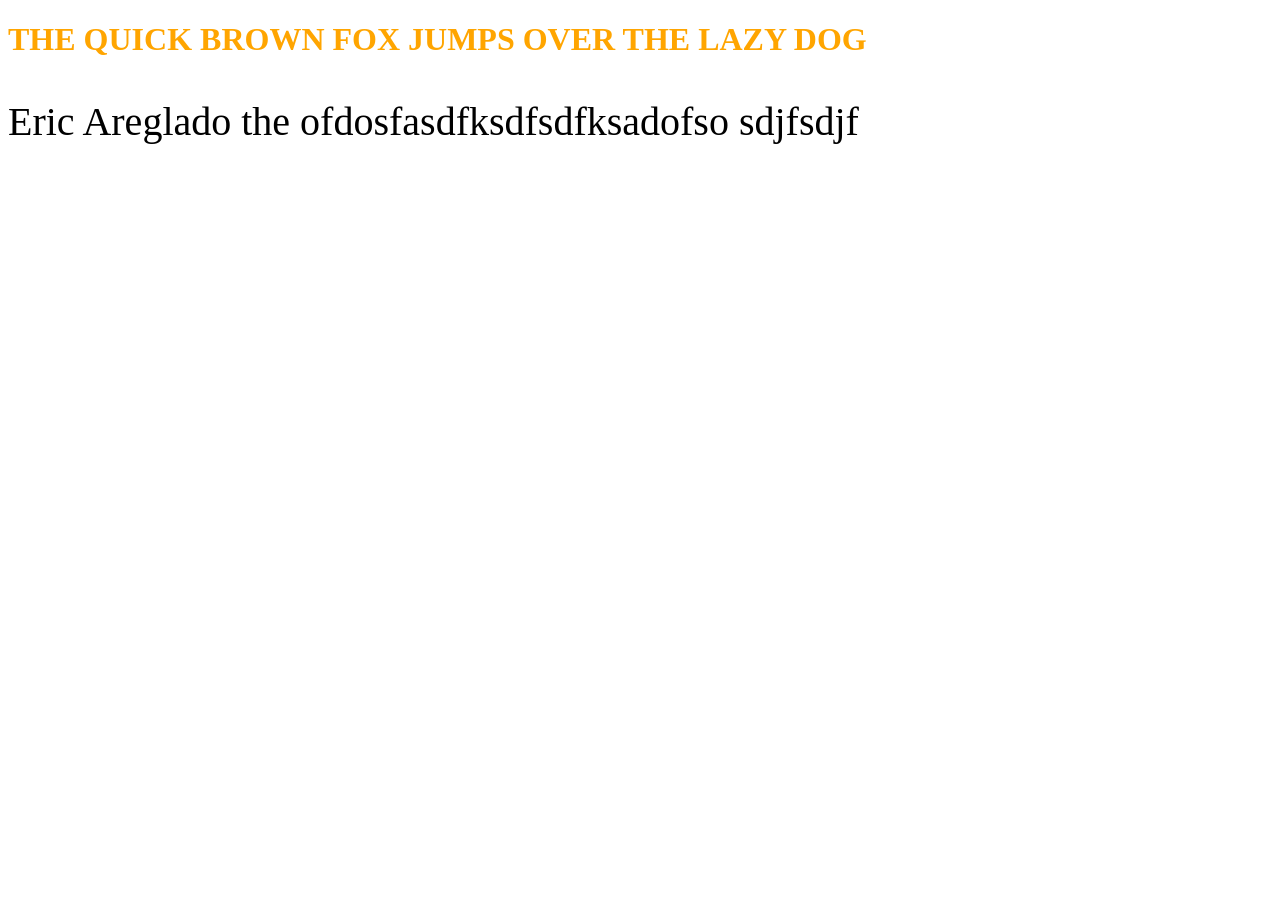
<file: Project/index.html>
<!DOCTYPE html>
<html>
<head>
<link rel="stylesheet" type="text/css" href="style.css">
	<title></title>
</head>
<body>
		<h1>THE QUICK BROWN FOX JUMPS OVER THE LAZY DOG</h1>
		<p>Eric Areglado the ofdosfasdfksdfsdfksadofso sdjfsdjf</p>

</body>
</html>
</file>
<file: Project/style.css>
h1 {

	color: orange;
}
p {
	font-size: 40px;
}
</file>
